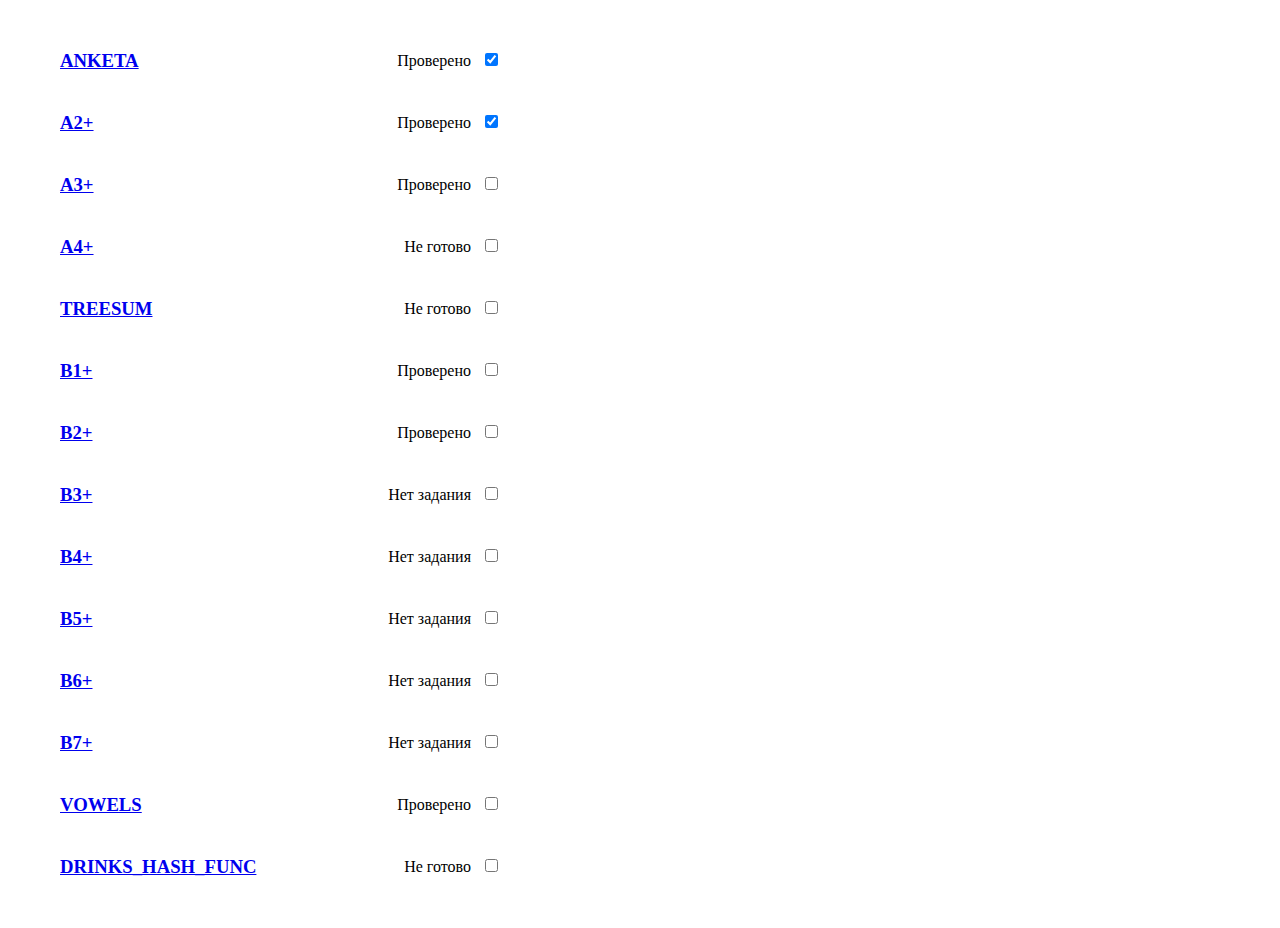
<file: index.html>
<!DOCTYPE html>
<html lang="en">
<head>
    <meta charset="UTF-8">
    <meta http-equiv="X-UA-Compatible" content="IE=edge">
    <meta name="viewport" content="width=device-width, initial-scale=1.0">
    <title>HomeWork AlexeyShikalchik</title>
    <link rel="stylesheet" href="./css/main.css">
</head>
<body>
    <form action="">
        <div class="hometask">
            <h3><a href="./html/anketa.html">ANKETA</a></h3>
            <div class="checkResult">
                <label for="anketa">Проверено</label>
                <input type="checkbox" name="" id="anketa" checked>
            </div>
        </div>
        <div class="hometask">
            <h3><a href="./html/a2.html">A2+</a></h3>
            <div class="checkResult">
                <label for="a2">Проверено</label>
                <input type="checkbox" name="" id="a2" checked>
            </div>
        </div>
        <div class="hometask">
            <h3><a href="./html/a3.html">A3+</a></h3>
            <div class="checkResult">
                <label for="a3">Проверено</label>
                <input type="checkbox" name="" id="a3">
            </div>
        </div>
        <div class="hometask">
            <h3><a href="./html/a4.html">A4+</a></h3>
            <div class="checkResult">
                <label for="a4">Не готово</label>
                <input type="checkbox" name="" id="a4">
            </div>
        </div>
        <div class="hometask">
            <h3><a href="./html/treesum.html">TREESUM</a></h3>
            <div class="checkResult">
                <label for="treesum">Не готово</label>
                <input type="checkbox" name="" id="treesum">
            </div>
        </div>
        <div class="hometask">
            <h3><a href="./html/b1.html">B1+</a></h3>
            <div class="checkResult">
                <label for="b1">Проверено</label>
                <input type="checkbox" name="" id="b1">
            </div>
        </div>
        <div class="hometask">
            <h3><a href="./html/b2.html">B2+</a></h3>
            <div class="checkResult">
                <label for="b2">Проверено</label>
                <input type="checkbox" name="" id="b2">
            </div>
        </div>
        <div class="hometask">
            <h3><a href="./html/b3.html">B3+</a></h3>
            <div class="checkResult">
                <label for="b3">Нет задания</label>
                <input type="checkbox" name="" id="b3">
            </div>
        </div>
        <div class="hometask">
            <h3><a href="./html/b4.html">B4+</a></h3>
            <div class="checkResult">
                <label for="b4">Нет задания</label>
                <input type="checkbox" name="" id="b4">
            </div>
        </div>
        <div class="hometask">
            <h3><a href="./html/b5.html">B5+</a></h3>
            <div class="checkResult">
                <label for="b5">Нет задания</label>
                <input type="checkbox" name="" id="b5">
            </div>
        </div>
        <div class="hometask">
            <h3><a href="./html/b6.html">B6+</a></h3>
            <div class="checkResult">
                <label for="b6">Нет задания</label>
                <input type="checkbox" name="" id="b6">
            </div>
        </div>
        <div class="hometask">
            <h3><a href="./html/b7.html">B7+</a></h3>
            <div class="checkResult">
                <label for="b7">Нет задания</label>
                <input type="checkbox" name="" id="b7">
            </div>
        </div>
        <div class="hometask">
            <h3><a href="./html/vowels.html">VOWELS</a></h3>
            <div class="checkResult">
                <label for="vowels">Проверено</label>
                <input type="checkbox" name="" id="vowels">
            </div>
        </div>
        <div class="hometask">
            <h3><a href="./html/drinks_hash_func.html">DRINKS_HASH_FUNC</a></h3>
            <div class="checkResult">
                <label for="drinks_hash_func">Не готово</label>
                <input type="checkbox" name="" id="drinks_hash_func">
            </div>
        </div>
    </form>
</body>
</html>
</file>
<file: css/main.css>
* {
    margin: 0;
    padding: 10px;
    box-sizing: border-box;
}
.hometask {
    width: 40%;
    display: flex;
    flex-direction: row;
    align-items: center;
    justify-content: space-between;
}
</file>
